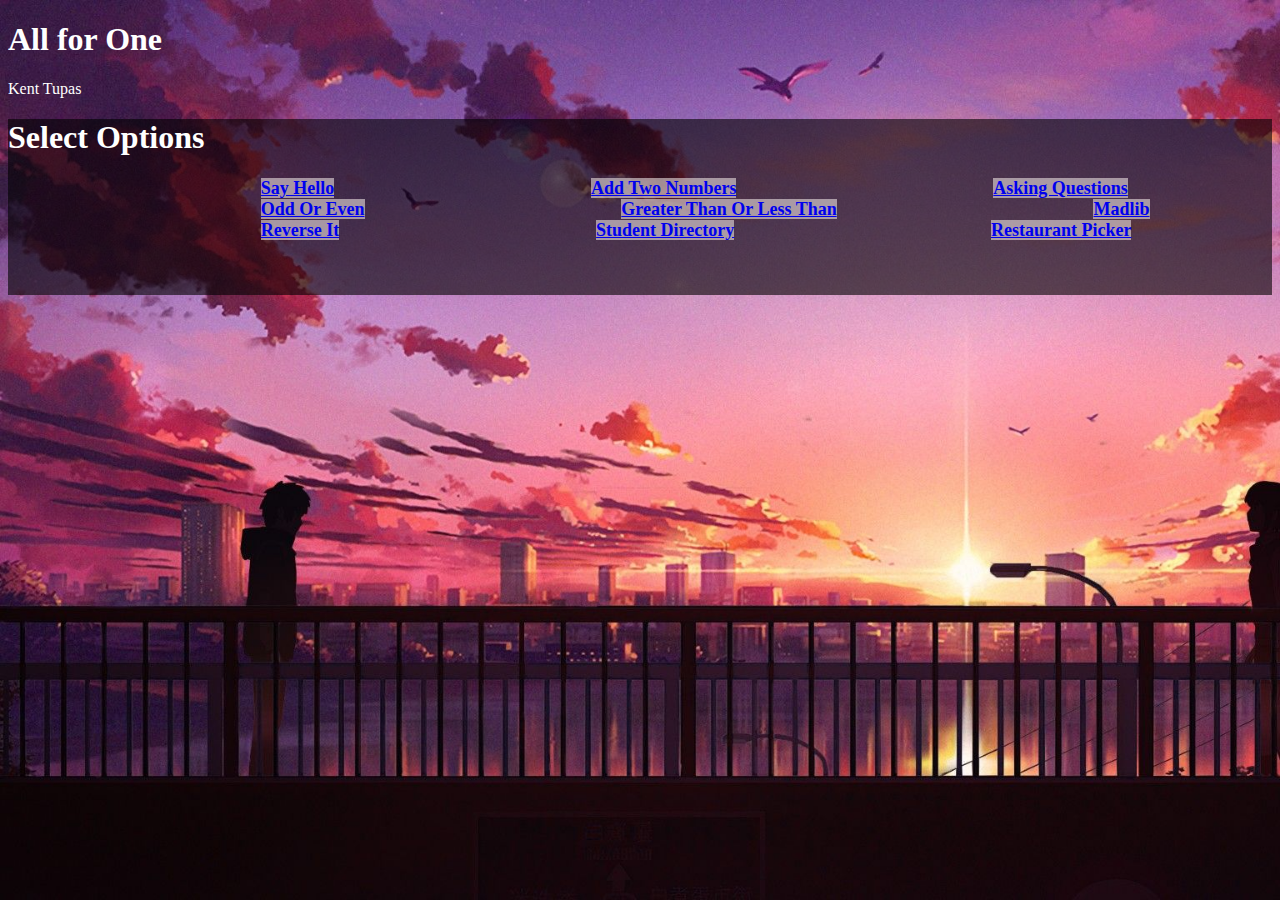
<file: index.html>
<!doctype html>
<html lang="en">
  <head>
    <meta charset="utf-8">
    <meta name="viewport" content="width=device-width, initial-scale=1">
    <title>Bootstrap demo</title>
    <link href="https://cdn.jsdelivr.net/npm/bootstrap@5.3.0-alpha1/dist/css/bootstrap.min.css" rel="stylesheet" integrity="sha384-GLhlTQ8iRABdZLl6O3oVMWSktQOp6b7In1Zl3/Jr59b6EGGoI1aFkw7cmDA6j6gD" crossorigin="anonymous">
    <link rel="stylesheet" href="/css/style.css">
  </head>
  <body class="backgroundchange1">
   
   <div class="container headandname">
    <h1 class="text-center mt-5 titleTxt">All for One</h1>
    <p class="text-center titleTxt">Kent Tupas</p>
   </div>



   <div class="container selectoption">
    <h1 class="text-center mt-5 titleTxt">Select Options</h1>
    <div class="row">
      <div class="col-12">
        <a href="./page 2.html" type="button"  class="btn btn-secondary mt-4 btn1"><b>Say Hello</b></a>
        <a href="./page 3.html" type="button" class="btn btn-secondary mt-4 btn1"><b>Add Two Numbers</b></a>
        <a href="./page 4.html" type="button" class="btn btn-secondary mt-4 btn1"><b>Asking Questions</b></a>
        <a href="./page 5.html" type="button" class="btn btn-secondary mt-4 btn1"><b>Odd Or Even</b></a>
        <a href="./page 6.html" type="button" class="btn btn-secondary mt-4 btn1"><b>Greater Than Or Less Than</b></a>
        <a href="./page 7.html" type="button" class="btn btn-secondary mt-4 btn1"><b>Madlib</b></a>
        <a href="./page 8.html" type="button" class="btn btn-secondary mt-4 btn1"><b>Reverse It</b></a>
        <a href="./page 9.html" type="button" class="btn btn-secondary mt-4 btn1"><b>Student Directory</b></a>
        <a href="./page 10.html" type="button" class="btn btn-secondary mt-4 btn1"><b>Restaurant Picker</b></a>
        <br>
        <br>
        <br>
        <br>
      </div>
    </div>
    
   </div>

   <script src="https://cdn.jsdelivr.net/npm/bootstrap@5.3.0-alpha1/dist/js/bootstrap.bundle.min.js" integrity="sha384-w76AqPfDkMBDXo30jS1Sgez6pr3x5MlQ1ZAGC+nuZB+EYdgRZgiwxhTBTkF7CXvN" crossorigin="anonymous"></script>
    <script src="/js/scripts.js"></script>
  </body>
</html>
</file>
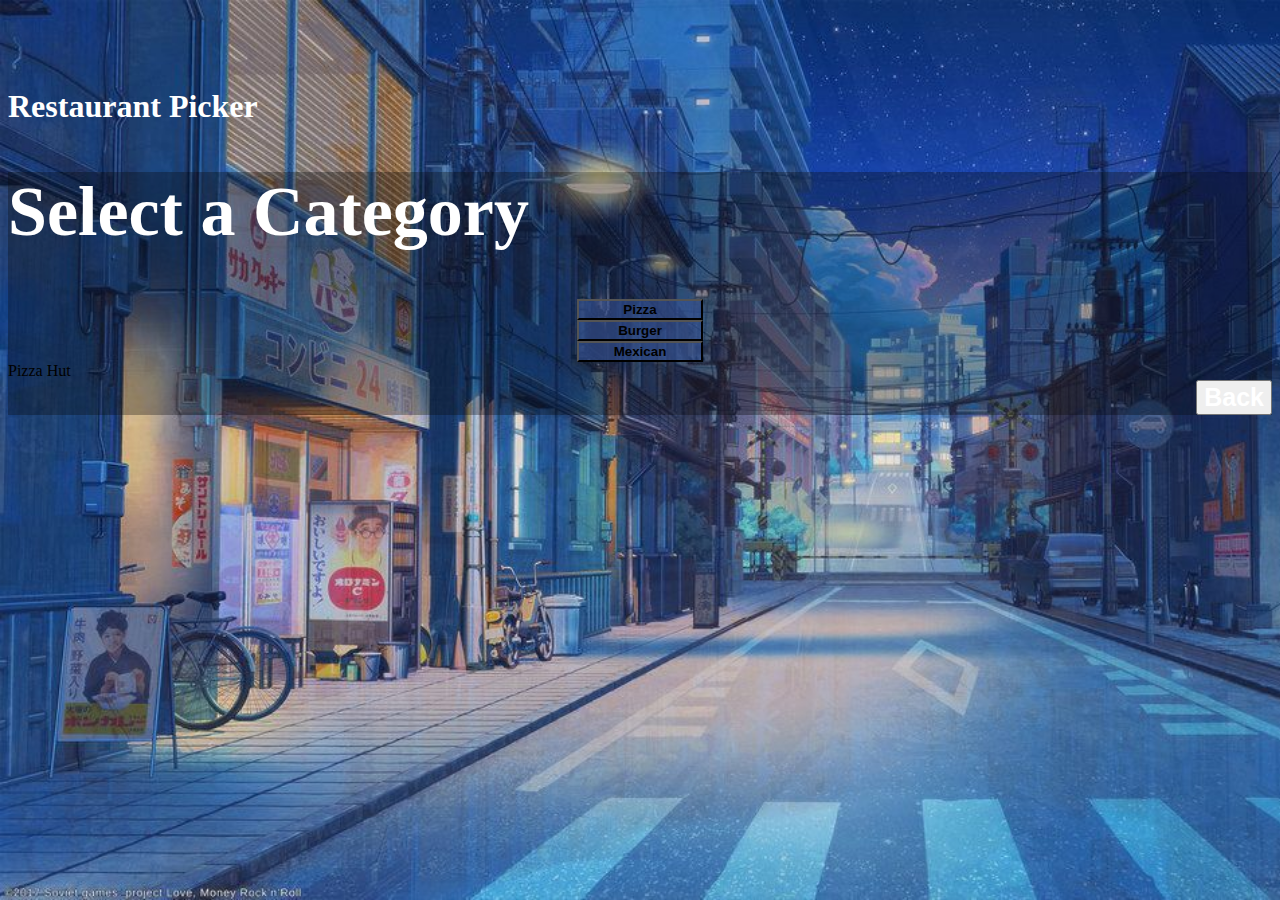
<file: page 10.html>
<!doctype html>
<html lang="en">
  <head>
    <meta charset="utf-8">
    <meta name="viewport" content="width=device-width, initial-scale=1">
    <title>Bootstrap demo</title>
    <link href="https://cdn.jsdelivr.net/npm/bootstrap@5.3.0-alpha1/dist/css/bootstrap.min.css" rel="stylesheet" integrity="sha384-GLhlTQ8iRABdZLl6O3oVMWSktQOp6b7In1Zl3/Jr59b6EGGoI1aFkw7cmDA6j6gD" crossorigin="anonymous">
    <link rel="stylesheet" href="/css/style.css">
  </head>
  <body class="backgroundchange10">
   
    <div class="container titleTxt2">
      <h1 class="text-center mt-5">Restaurant Picker</h1>
  </div>

  <div class="container studentdirectorybox">
    <h1 class="text-center mt-5 fontsize1">Select a Category</h1>
    

        <div class="row">
          <div class="col">
              <button type="button" class="btn btn-secondary mt-5 btn2 "><b>Pizza</b></button>
              <button type="button" class="btn btn-secondary mt-5 btn2 "><b>Burger</b></button>
              <button type="button" class="btn btn-secondary mt-5 btn2 "><b>Mexican</b></button>
          </div>
      </div>

      <div id="reverseitReturn" class="col-6 text-center mt-5 useranswer10">Pizza Hut</div>

      <div class="row">
        <div class="col">
            <div class="btn-text-right">
                <a href="/index.html"><button type="button" class="btn backBtn2"><b>Back</b></button>
                </div></a>
          </div>
        </div>
    </div>
    <br>
    <br>
    </div>
        </div>
         </div>

    <script src="https://cdn.jsdelivr.net/npm/bootstrap@5.3.0-alpha1/dist/js/bootstrap.bundle.min.js" integrity="sha384-w76AqPfDkMBDXo30jS1Sgez6pr3x5MlQ1ZAGC+nuZB+EYdgRZgiwxhTBTkF7CXvN" crossorigin="anonymous"></script>
    <script src="/js/scripts.js"></script>
  </body>
</html>
</file>
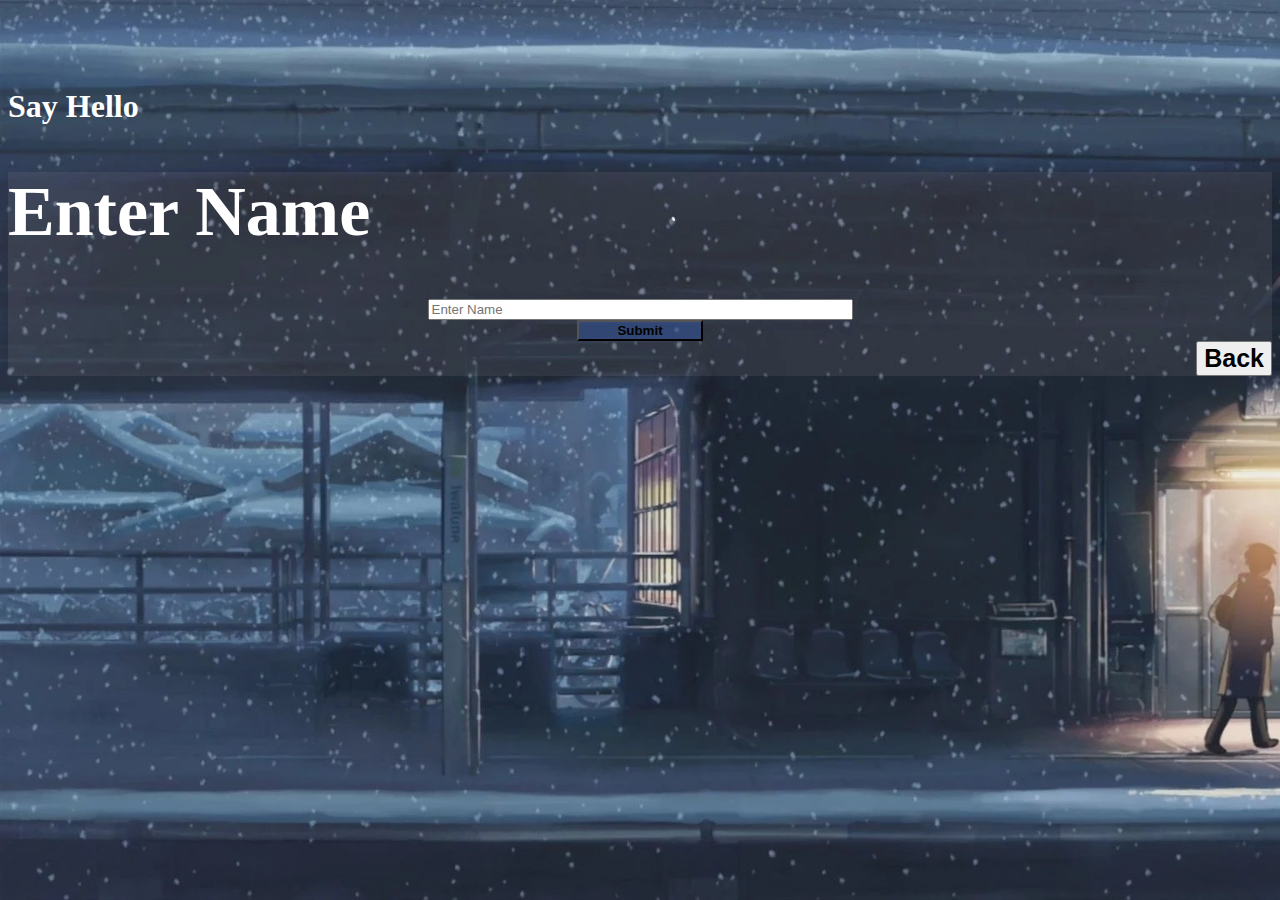
<file: page 2.html>
<!doctype html>
<html lang="en">
  <head>
    <meta charset="utf-8">
    <meta name="viewport" content="width=device-width, initial-scale=1">
    <title>Bootstrap demo</title>
    <link href="https://cdn.jsdelivr.net/npm/bootstrap@5.3.0-alpha1/dist/css/bootstrap.min.css" rel="stylesheet" integrity="sha384-GLhlTQ8iRABdZLl6O3oVMWSktQOp6b7In1Zl3/Jr59b6EGGoI1aFkw7cmDA6j6gD" crossorigin="anonymous">
    <link rel="stylesheet" href="/css/style.css">
  </head>
  <body class="backgroundchange2">
    
<div class="container titleTxt2">
    <h1 class="text-center mt-5">Say Hello</h1>
</div>
 
<div class="container sayhellobox">
<h1 class="text-center mt-5 fontsize1">Enter Name</h1>
<input id="nameInput" type="Enter Here" size="50" class=" Form-control mt-5" placeholder="Enter Name ">

<div class="row">
    <div class="col">
        <button id="helloSubBtn" type="button" class="btn btn-secondary mt-5 btn2 "><b>Submit</b></button>
    </div>
</div>
<div id="helloReturn" class="col-6 text-center mt-5 useranswer"></div>

<div class="row">
    <div class="col">
        <div class="btn-text-right">
            <a href="/index.html"><button type="button" class="btn backBtn"><b>Back</b></button>
            </div></a>
      </div>
    </div>
</div>

<br>
<br>
</div>
    </div>
     </div>
     



    <script src="https://cdn.jsdelivr.net/npm/bootstrap@5.3.0-alpha1/dist/js/bootstrap.bundle.min.js" integrity="sha384-w76AqPfDkMBDXo30jS1Sgez6pr3x5MlQ1ZAGC+nuZB+EYdgRZgiwxhTBTkF7CXvN" crossorigin="anonymous"></script>
    <script src="/js/scripts.js"></script>
  </body>
</html>
</file>
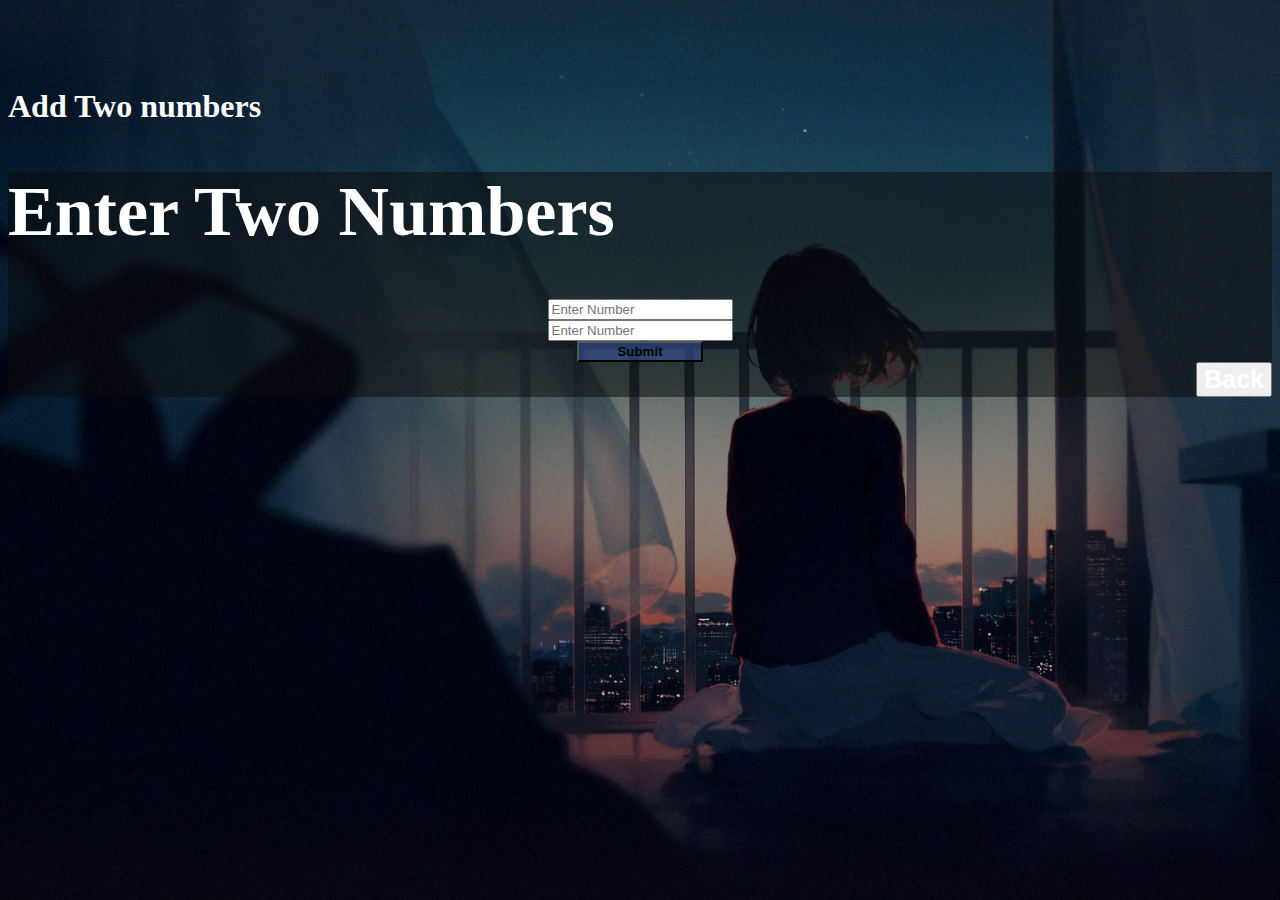
<file: page 3.html>
<!doctype html>
<html lang="en">
  <head>
    <meta charset="utf-8">
    <meta name="viewport" content="width=device-width, initial-scale=1">
    <title>Bootstrap demo</title>
    <link href="https://cdn.jsdelivr.net/npm/bootstrap@5.3.0-alpha1/dist/css/bootstrap.min.css" rel="stylesheet" integrity="sha384-GLhlTQ8iRABdZLl6O3oVMWSktQOp6b7In1Zl3/Jr59b6EGGoI1aFkw7cmDA6j6gD" crossorigin="anonymous">
    <link rel="stylesheet" href="/css/style.css">
  </head>
  <body class="backgroundchange3">
     
     
    <div class="container titleTxt2">
        <h1 class="text-center mt-5">Add Two numbers</h1>
    </div>

    <div class="container addnumberbox">
        <h1 class="text-center mt-5 fontsize1">Enter Two Numbers</h1>
        <input id="number1Input" type="number" size="40" class=" Form mt-5" placeholder="Enter Number ">
        <input  id="number2Input" type="number" size="40" class=" Form mt-5" placeholder="Enter Number ">

        <div class="row">
            <div class="col">
                <button id="addSubBtn" type="button" class="btn btn-secondary mt-5 btn2 "><b>Submit</b></button>
            </div>
        </div>
        <div id="addingusersum" class="col-6 text-center mt-5 useranswer3"></div>
      <div class="row">
        <div class="col">
            <div class="btn-text-right">
                <a href="/index.html"><button type="button" class="btn backBtn2"><b>Back</b></button>
                </div></a>
          </div>
        </div>
    </div> 







    <script src="https://cdn.jsdelivr.net/npm/bootstrap@5.3.0-alpha1/dist/js/bootstrap.bundle.min.js" integrity="sha384-w76AqPfDkMBDXo30jS1Sgez6pr3x5MlQ1ZAGC+nuZB+EYdgRZgiwxhTBTkF7CXvN" crossorigin="anonymous"></script>
    <script src="/js/scripts2.js"></script>
  </body>
</html>
</file>
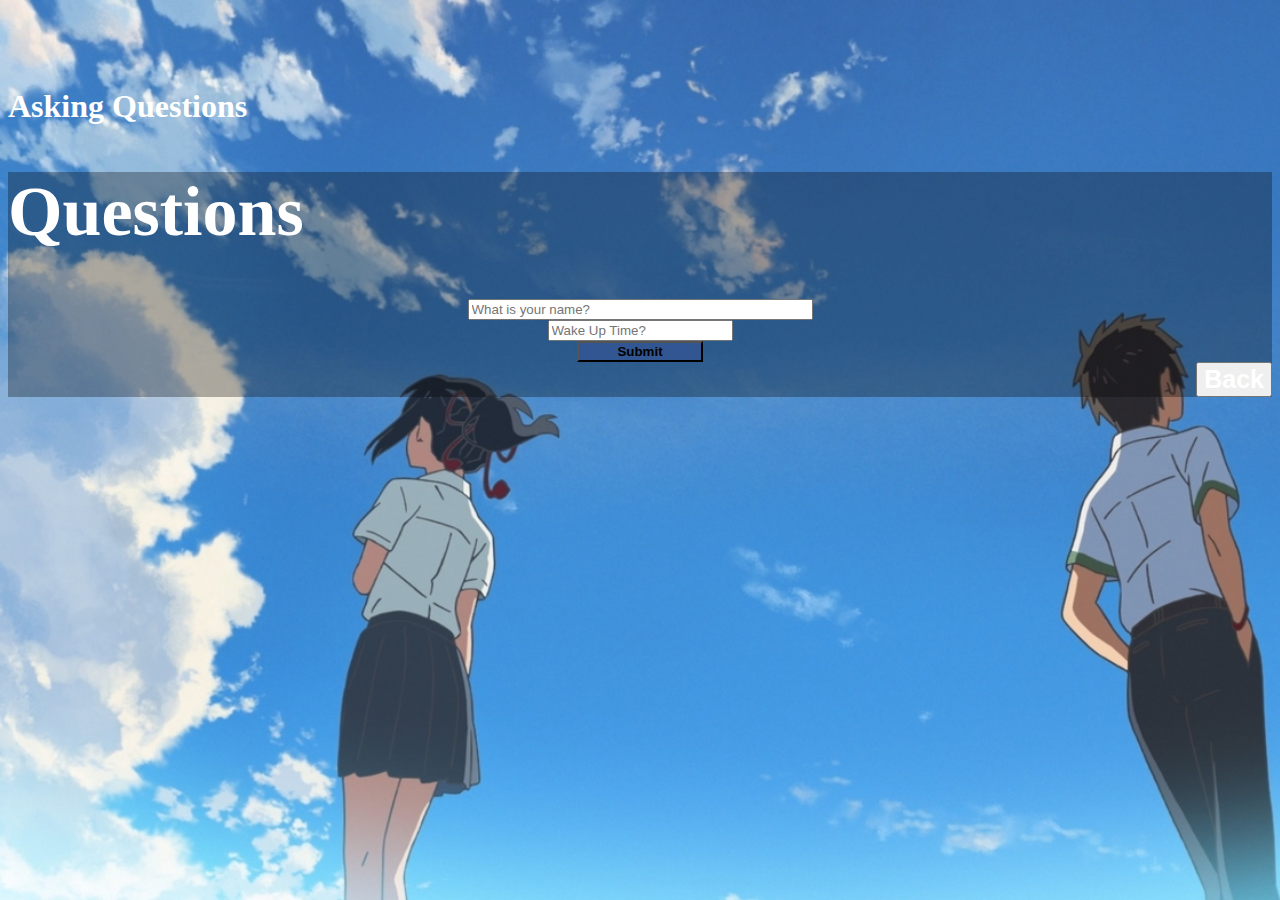
<file: page 4.html>
<!doctype html>
<html lang="en">
  <head>
    <meta charset="utf-8">
    <meta name="viewport" content="width=device-width, initial-scale=1">
    <title>Bootstrap demo</title>
    <link href="https://cdn.jsdelivr.net/npm/bootstrap@5.3.0-alpha1/dist/css/bootstrap.min.css" rel="stylesheet" integrity="sha384-GLhlTQ8iRABdZLl6O3oVMWSktQOp6b7In1Zl3/Jr59b6EGGoI1aFkw7cmDA6j6gD" crossorigin="anonymous">
    <link rel="stylesheet" href="/css/style.css">
  </head>
  <body class="backgroundchange4">
    
    <div class="container titleTxt2">
        <h1 class="text-center mt-5 ">Asking Questions</h1>
    </div>


    <div class="container twoquestionbox">
        <h1 class="text-center mt-5 fontsize1"> Questions</h1>
        <input id="nameInput1" type="Enter Here" size="40" class=" Form mt-5" placeholder="What is your name? ">
        <input id="timeInput1" type="number" size="40" class=" Form mt-5" placeholder="Wake Up Time?">

        <div class="row">
            <div class="col">
                <button id="twoQustionSubBtn" type="button" class="btn btn-secondary mt-5 btn2 "><b>Submit</b></button>
            </div>
        </div>
        <div id="twoquestionReturn" class="col-6 text-center mt-5 useranswer4"></div>
        
        <div class="row">
            <div class="col">
                <div class="btn-text-right">
                    <a href="/index.html"><button type="button" class="btn backBtn2"><b>Back</b></button>
                    </div></a>
              </div>
            </div>
        </div>
        
        <br>
        <br>
        </div>
            </div>
             </div>  



    <script src="https://cdn.jsdelivr.net/npm/bootstrap@5.3.0-alpha1/dist/js/bootstrap.bundle.min.js" integrity="sha384-w76AqPfDkMBDXo30jS1Sgez6pr3x5MlQ1ZAGC+nuZB+EYdgRZgiwxhTBTkF7CXvN" crossorigin="anonymous"></script>
    <script src="/js/scripts3.js"></script>
  </body>
</html>
</file>
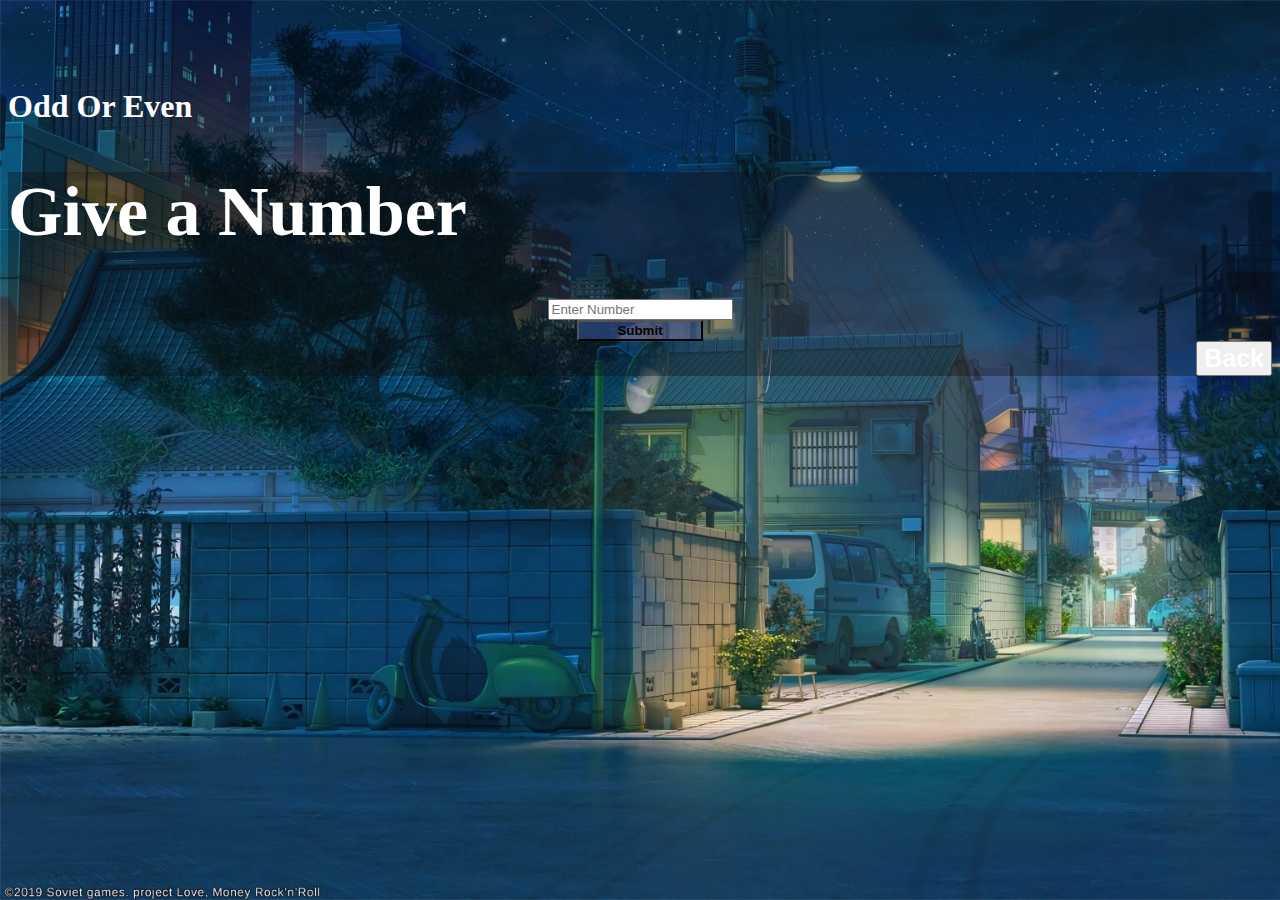
<file: page 5.html>
<!doctype html>
<html lang="en">
  <head>
    <meta charset="utf-8">
    <meta name="viewport" content="width=device-width, initial-scale=1">
    <title>Bootstrap demo</title>
    <link href="https://cdn.jsdelivr.net/npm/bootstrap@5.3.0-alpha1/dist/css/bootstrap.min.css" rel="stylesheet" integrity="sha384-GLhlTQ8iRABdZLl6O3oVMWSktQOp6b7In1Zl3/Jr59b6EGGoI1aFkw7cmDA6j6gD" crossorigin="anonymous">
    <link rel="stylesheet" href="/css/style.css">
  </head>
  <body class="backgroundchange5">
    
    <div class="container titleTxt2">
        <h1 class="text-center mt-5">Odd Or Even</h1>
    </div>

    <div class="container oddorevenbox">
        <h1 class="text-center mt-5 fontsize1">Give a Number</h1>
        <input id="oddorevenInput" type="number" size="50" class=" Form-control mt-5" placeholder="Enter Number ">
        
        <div class="row">
            <div class="col">
                <button id="oddorevenSubBtn" type="button" class="btn btn-secondary mt-5 btn2 "><b>Submit</b></button>
            </div>
        </div>
        <div id="oddorevenReturn" class="col-6 text-center mt-5 useranswer5"></div>
        
        <div class="row">
            <div class="col">
                <div class="btn-text-right">
                    <a href="/index.html"><button type="button" class="btn backBtn2"><b>Back</b></button>
                    </div></a>
              </div>
            </div>
        </div>
        
        <br>
        <br>
        </div>
            </div>
             </div>
             





    <script src="https://cdn.jsdelivr.net/npm/bootstrap@5.3.0-alpha1/dist/js/bootstrap.bundle.min.js" integrity="sha384-w76AqPfDkMBDXo30jS1Sgez6pr3x5MlQ1ZAGC+nuZB+EYdgRZgiwxhTBTkF7CXvN" crossorigin="anonymous"></script>
    <script src="/js/scripts4.js"></script>
  </body>
</html>
</file>
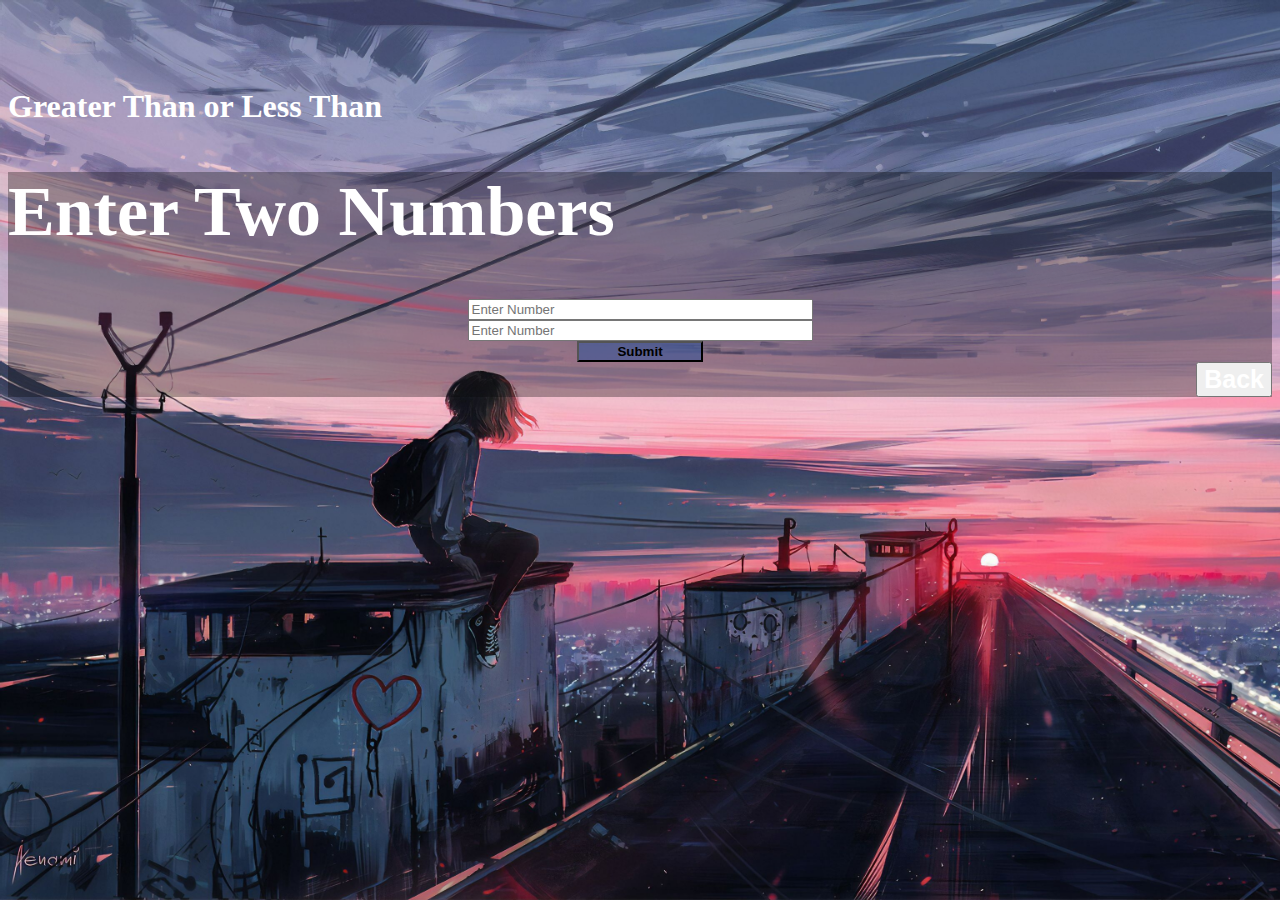
<file: page 6.html>
<!doctype html>
<html lang="en">
  <head>
    <meta charset="utf-8">
    <meta name="viewport" content="width=device-width, initial-scale=1">
    <title>Bootstrap demo</title>
    <link href="https://cdn.jsdelivr.net/npm/bootstrap@5.3.0-alpha1/dist/css/bootstrap.min.css" rel="stylesheet" integrity="sha384-GLhlTQ8iRABdZLl6O3oVMWSktQOp6b7In1Zl3/Jr59b6EGGoI1aFkw7cmDA6j6gD" crossorigin="anonymous">
    <link rel="stylesheet" href="/css/style.css">
  </head>
  <body class="backgroundchange6">
    
    <div class="container titleTxt2">
        <h1 class="text-center mt-5 ">Greater Than or Less Than</h1>
    </div>

    <div class="container greaterorlessthanbox">
        <h1 class="text-center mt-5 fontsize1"> Enter Two Numbers</h1>
        <input id="number1Input" type="Enter Here" size="40" class=" Form mt-5" placeholder="Enter Number ">
        <input id="number2Input" type="Enter Here" size="40" class=" Form mt-5" placeholder="Enter Number">

        <div class="row">
            <div class="col">
                <button id="addSubBtn" type="button" class="btn btn-secondary mt-5 btn2 "><b>Submit</b></button>
            </div>
        </div>
        <div id="addingusersum" class="col-6 text-center mt-5 useranswer6"></div>
        
        <div class="row">
            <div class="col">
                <div class="btn-text-right">
                    <a href="/index.html"><button type="button" class="btn backBtn2"><b>Back</b></button>
                    </div></a>
              </div>
            </div>
        </div>
        
        <br>
        <br>
        </div>
            </div>
             </div>  



    <script src="https://cdn.jsdelivr.net/npm/bootstrap@5.3.0-alpha1/dist/js/bootstrap.bundle.min.js" integrity="sha384-w76AqPfDkMBDXo30jS1Sgez6pr3x5MlQ1ZAGC+nuZB+EYdgRZgiwxhTBTkF7CXvN" crossorigin="anonymous"></script>
    <script src="/js/scripts5.js"></script>
  </body>
</html>
</file>
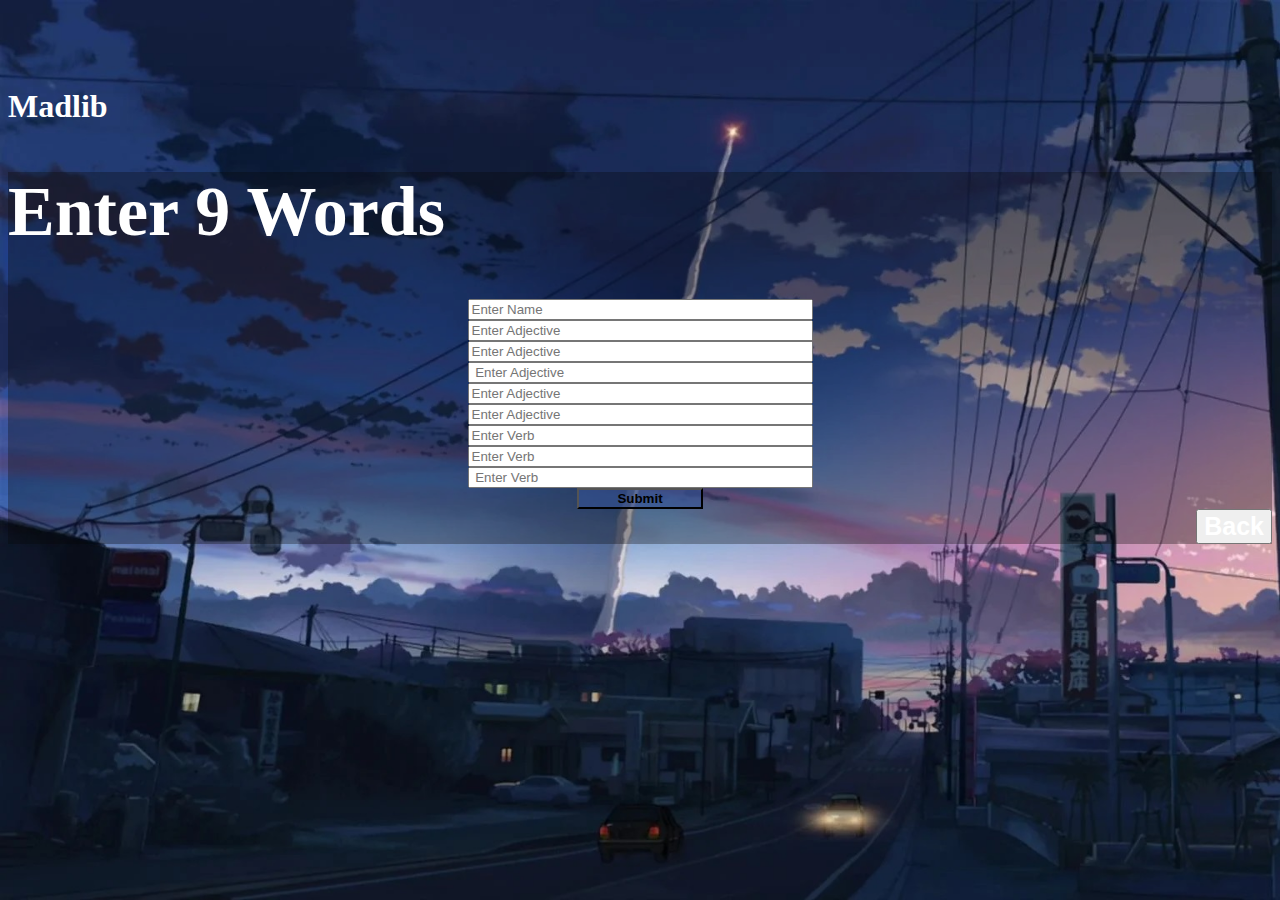
<file: page 7.html>
<!doctype html>
<html lang="en">
  <head>
    <meta charset="utf-8">
    <meta name="viewport" content="width=device-width, initial-scale=1">
    <title>Bootstrap demo</title>
    <link href="https://cdn.jsdelivr.net/npm/bootstrap@5.3.0-alpha1/dist/css/bootstrap.min.css" rel="stylesheet" integrity="sha384-GLhlTQ8iRABdZLl6O3oVMWSktQOp6b7In1Zl3/Jr59b6EGGoI1aFkw7cmDA6j6gD" crossorigin="anonymous">
    <link rel="stylesheet" href="/css/style.css">
  </head>
  <body class="backgroundchange7">
   
    <div class="container titleTxt2">
        <h1 class="text-center mt-5 ">Madlib</h1>
    </div>

    <div class="container madlibbox">
        <h1 class="text-center mt-5 fontsize1"> Enter 9 Words</h1>
    <div class="container text-center">
        <div class="row align-items-start">
          <div class="col">
            <input id="storyNameInput" type="Enter Here" size="40" class=" Form mt-5" placeholder="Enter Name ">
          </div>
          <div class="col">
            <input id="adjective1Input" type="Enter Here" size="40" class=" Form mt-5" placeholder="Enter Adjective ">
          </div>
          <div class="col">
            <input id="adjective2Input" type="Enter Here" size="40" class=" Form mt-5" placeholder="Enter Adjective ">
            </div>
        </div>
      </div>
      <div class="container text-center">
        <div class="row align-items-start">
          <div class="col">
            <input id="adjective3Input" type="Enter Here" size="40" class=" Form mt-5" placeholder=" Enter Adjective">
          </div>
          <div class="col">
            <input id="adjective4Input" type="Enter Here" size="40" class=" Form mt-5" placeholder="Enter Adjective ">
          </div>
          <div class="col">
            <input id="adjective5Input" type="Enter Here" size="40" class=" Form mt-5" placeholder="Enter Adjective ">
        </div>
    </div>
  </div>
  <div class="container text-center">
    <div class="row align-items-start">
      <div class="col">
        <input id="verb1Input" type="Enter Here" size="40" class=" Form mt-5" placeholder="Enter Verb  ">
      </div>
      <div class="col">
        <input id="verb2Input" type="Enter Here" size="40" class=" Form mt-5" placeholder="Enter Verb  ">
      </div>
      <div class="col">
        <input id="verb3Input" type="Enter Here" size="40" class=" Form mt-5" placeholder=" Enter Verb ">
    </div>
  </div>
</div>
<div class="row">
    <div class="col">
        <button id="madlinSubBtn" type="button" class="btn btn-secondary mt-5 btn2 "><b>Submit</b></button>
    </div>
</div>
<div id="madlibReturn" class="col-6 text-center mt-5 useranswer7"></div>

<div class="row">
    <div class="col">
        <div class="btn-text-right">
            <a href="/index.html"><button type="button" class="btn backBtn2"><b>Back</b></button>
            </div></a>
      </div>
    </div>
</div>

<br>
<br>
</div>
    </div>
     </div>  
      

    <script src="https://cdn.jsdelivr.net/npm/bootstrap@5.3.0-alpha1/dist/js/bootstrap.bundle.min.js" integrity="sha384-w76AqPfDkMBDXo30jS1Sgez6pr3x5MlQ1ZAGC+nuZB+EYdgRZgiwxhTBTkF7CXvN" crossorigin="anonymous"></script>
    <script src="/js/scripts6.js"></script>
  </body>
</html>
</file>
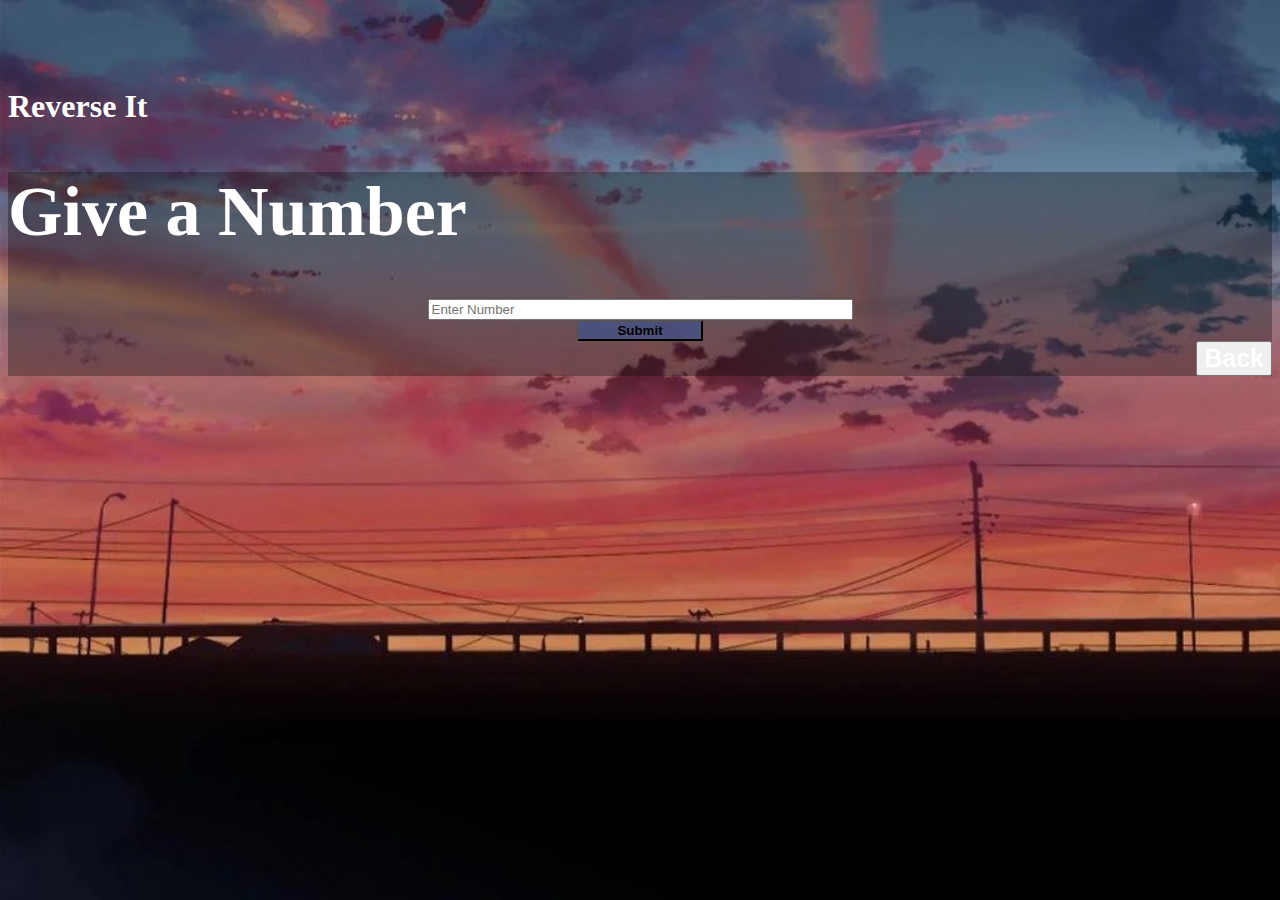
<file: page 8.html>
<!doctype html>
<html lang="en">
  <head>
    <meta charset="utf-8">
    <meta name="viewport" content="width=device-width, initial-scale=1">
    <title>Bootstrap demo</title>
    <link href="https://cdn.jsdelivr.net/npm/bootstrap@5.3.0-alpha1/dist/css/bootstrap.min.css" rel="stylesheet" integrity="sha384-GLhlTQ8iRABdZLl6O3oVMWSktQOp6b7In1Zl3/Jr59b6EGGoI1aFkw7cmDA6j6gD" crossorigin="anonymous">
    <link rel="stylesheet" href="/css/style.css">
  </head>
  <body class="backgroundchange8">

    <div class="container titleTxt2">
        <h1 class="text-center mt-5">Reverse It</h1>
    </div>

    <div class="container reverseitbox">
        <h1 class="text-center mt-5 fontsize1">Give a Number</h1>
        <input id="anyInput1" type="Enter Here" size="50" class=" Form-control mt-5" placeholder="Enter Number ">
        
        <div class="row">
            <div class="col">
                <button id="reverseitSubBtn" type="button" class="btn btn-secondary mt-5 btn2 "><b>Submit</b></button>
            </div>
        </div>
        <div id="reverseitReturn" class="col-6 text-center mt-5 useranswer8"></div>
        
        <div class="row">
            <div class="col">
                <div class="btn-text-right">
                    <a href="/index.html"><button type="button" class="btn backBtn2"><b>Back</b></button>
                    </div></a>
              </div>
            </div>
        </div>
        
        <br>
        <br>
        </div>
            </div>
             </div>

    <script src="https://cdn.jsdelivr.net/npm/bootstrap@5.3.0-alpha1/dist/js/bootstrap.bundle.min.js" integrity="sha384-w76AqPfDkMBDXo30jS1Sgez6pr3x5MlQ1ZAGC+nuZB+EYdgRZgiwxhTBTkF7CXvN" crossorigin="anonymous"></script>
    <script src="/js/scripts7.js"></script>
  </body>
</html>
</file>
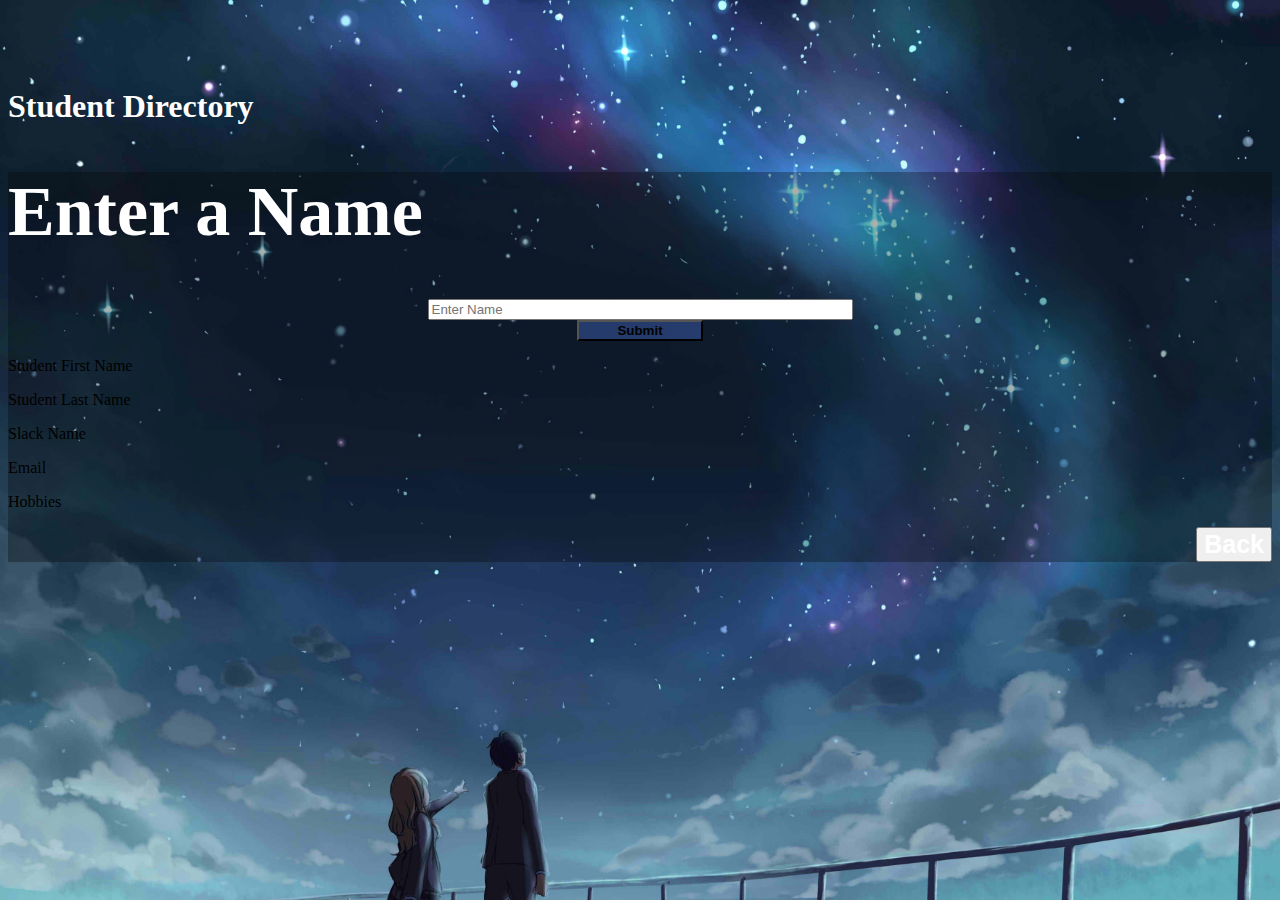
<file: page 9.html>
<!doctype html>
<html lang="en">
  <head>
    <meta charset="utf-8">
    <meta name="viewport" content="width=device-width, initial-scale=1">
    <title>Bootstrap demo</title>
    <link href="https://cdn.jsdelivr.net/npm/bootstrap@5.3.0-alpha1/dist/css/bootstrap.min.css" rel="stylesheet" integrity="sha384-GLhlTQ8iRABdZLl6O3oVMWSktQOp6b7In1Zl3/Jr59b6EGGoI1aFkw7cmDA6j6gD" crossorigin="anonymous">
    <link rel="stylesheet" href="./css/style.css">
  </head>
  <body class="backgroundchange9">
    
    <div class="container titleTxt2">
        <h1 class="text-center mt-5">Student Directory</h1>
    </div>

    <div class="container studentdirectorybox">
        <h1 class="text-center mt-5 fontsize1">Enter a Name</h1>
        <input type="Enter Here" size="50" class=" Form-control mt-5" placeholder="Enter Name ">
        
        <div class="row">
            <div class="col">
                <button type="button" class="btn btn-secondary mt-5 btn2 "><b>Submit</b></button>
            </div>
        </div>
        <div id="reverseitReturn" class="col-6 text-center mt-5 useranswer9">
            <p> Student First Name</p>
            <p> Student Last Name</p>
            <p>Slack Name</p>
            <p>Email</p>
            <p>Hobbies</p>
        </div>
        
        <div class="row">
            <div class="col">
                <div class="btn-text-right">
                    <a href="/index.html"><button type="button" class="btn backBtn2"><b>Back</b></button>
                    </div></a>
              </div>
            </div>
        </div>
        <br>
        <br>
        </div>
            </div>
             </div>
    <script src="https://cdn.jsdelivr.net/npm/bootstrap@5.3.0-alpha1/dist/js/bootstrap.bundle.min.js" integrity="sha384-w76AqPfDkMBDXo30jS1Sgez6pr3x5MlQ1ZAGC+nuZB+EYdgRZgiwxhTBTkF7CXvN" crossorigin="anonymous"></script>
    <script src="/js/scripts.js"></script>
  </body>
</html>
</file>
<file: css/style.css>
/* Home Page */
.backgroundchange1 {
    background-image: url(/assets/background90s.jpg);
    background-repeat: no-repeat;
    background-attachment: fixed;  
    background-size: cover;
  }

  .titleTxt{
    color: white;
    margin-right: 8%;

    
  }
.selectoption{
    background-color: rgba(0, 0, 0, .6);

  }

  .btn1{
    width: 50%;
    margin-left: 20%;
    background-color: rgba(233, 223, 223, 0.6);
    font-size: large;
    
  }
  /* end of home page */

  /* Say Hello page */

  .backgroundchange2 {
    background-image: url(/assets/background90sSnow.jpg);
    background-repeat: no-repeat;
    background-attachment: fixed;  
    background-size: cover;
  }

  .titleTxt2{
    color: white;
    margin-top: 7%;
  }

  .fontsize1{
    color: white;
    font-size: 70px;
  }

  .bar1{
    margin-left: 34%;
    margin-top: 2%;
  }

  input{
    margin: auto;
    display: block;
 }

  .btn2{
    background-color:  rgba(54, 84, 151, 0.6);
    width: 10%;
    margin: auto;
    display: block;
  }

  .sayhellobox{
    background-color:  rgba(219, 195, 195, 0.089);
  }

  .backBtn{
    color: rgb(0, 0, 0);
    font-size: 25px;
 }

 .btn-text-right{
    text-align: right;
 }

 .useranswer{
  margin-left: 25%;
    font-size: 2rem;
    color: white;
 }
/* end of hello page */

 /* adding two numbers page */

 .backgroundchange3 {
    background-image: url(/assets/background90sGirlSitting.jpg);
    background-repeat: no-repeat;
    background-attachment: fixed;  
    background-size: cover;
  }

.addnumberbox{
    background-color:  rgba(12, 12, 12, 0.527);
}

.useranswer3{
  margin-left: 25%;
  font-size: 2rem;
  color: white;
}


  .backBtn2{
    color: rgb(255, 255, 255);
    font-size: 25px;
 }
 .btn-text-right{
  text-align: right;
}

/* adding two number page end */

/* asking question page */

.backgroundchange4 {
    background-image: url(/assets/background90sYourName.jpg);
    background-repeat: no-repeat;
    background-attachment: fixed;  
    background-size: cover;
  }

  .twoquestionbox{
    background-color:  rgba(7, 7, 7, 0.315);
}
/* end asking question page */

/* odd or even page  */

.backgroundchange5 {
    background-image: url(/assets/background90sScenery.jpg);
    background-repeat: no-repeat;
    background-attachment: fixed;  
    background-size: cover;
  }

  .titleTxt2{
    color: white;
    margin-top: 7%;
  }

  .fontsize1{
    color: white;
    font-size: 70px;
  }

  .bar1{
    margin-left: 34%;
    margin-top: 2%;
  }

  input{
    margin: auto;
    display: block;
 }

  .btn2{
    background-color:  rgba(54, 84, 151, 0.6);
    width: 10%;
    margin: auto;
    display: block;
  }

  .useranswer5{
    margin-left: 25%;
    color: white;
    font-size: 3rem;
  }

  .oddorevenbox{
    background-color:  rgba(14, 13, 13, 0.356);
  }

  .backBtn2{
    color: rgb(255, 255, 255);
    font-size: 25px;
 }

 .btn-text-right{
    text-align: right;
 }
 /* end odd or even page  */

 /* Greater than or less than page */

 .backgroundchange6 {
    background-image: url(/assets/background90sSitting.Sunset.jpg);
    background-repeat: no-repeat;
    background-attachment: fixed;  
    background-size: cover;
  }

  .greaterorlessthanbox{
    background-color:  rgba(7, 7, 7, 0.315);
  }

  .useranswer6{
    color: white;
    margin-left: 25%;
    font-size: 2rem;
  }
   /* end Greater than or less than page */

   /* madlib page */

   .backgroundchange7 {
    background-image: url(/assets/background90sSunset.jpg);
    background-repeat: no-repeat;
    background-attachment: fixed;  
    background-size: cover;
  }

  .madlibbox{
    background-color:  rgba(7, 7, 7, 0.315);
  }
  /* madlib page end */

  /* reverse it page */

  .backgroundchange8 {
    background-image: url(/assets/background90sSunset2.jpg);
    background-repeat: no-repeat;
    background-attachment: fixed;  
    background-size: cover;
  }

  .reverseitbox{
    background-color:  rgba(7, 7, 7, 0.315);


  }
  .useranswer8{
    color: white;
    margin-left: 25%;
    font-size: 2rem;
  }
  /* reverse it page end */

  /* student directory page */

  .backgroundchange9 {
    background-image: url(/assets/background90scouple.jpg);
    background-repeat: no-repeat;
    background-attachment: fixed;  
    background-size: cover;
  }

  .studentdirectorybox{
    background-color:  rgba(7, 7, 7, 0.315);
  }
  /* student directory page end*/

   /* Resturant Picker page*/

   .backgroundchange10 {
    background-image: url(/assets/background90sNight.jpg);
    background-repeat: no-repeat;
    background-attachment: fixed;  
    background-size: cover;
  }
</file>
